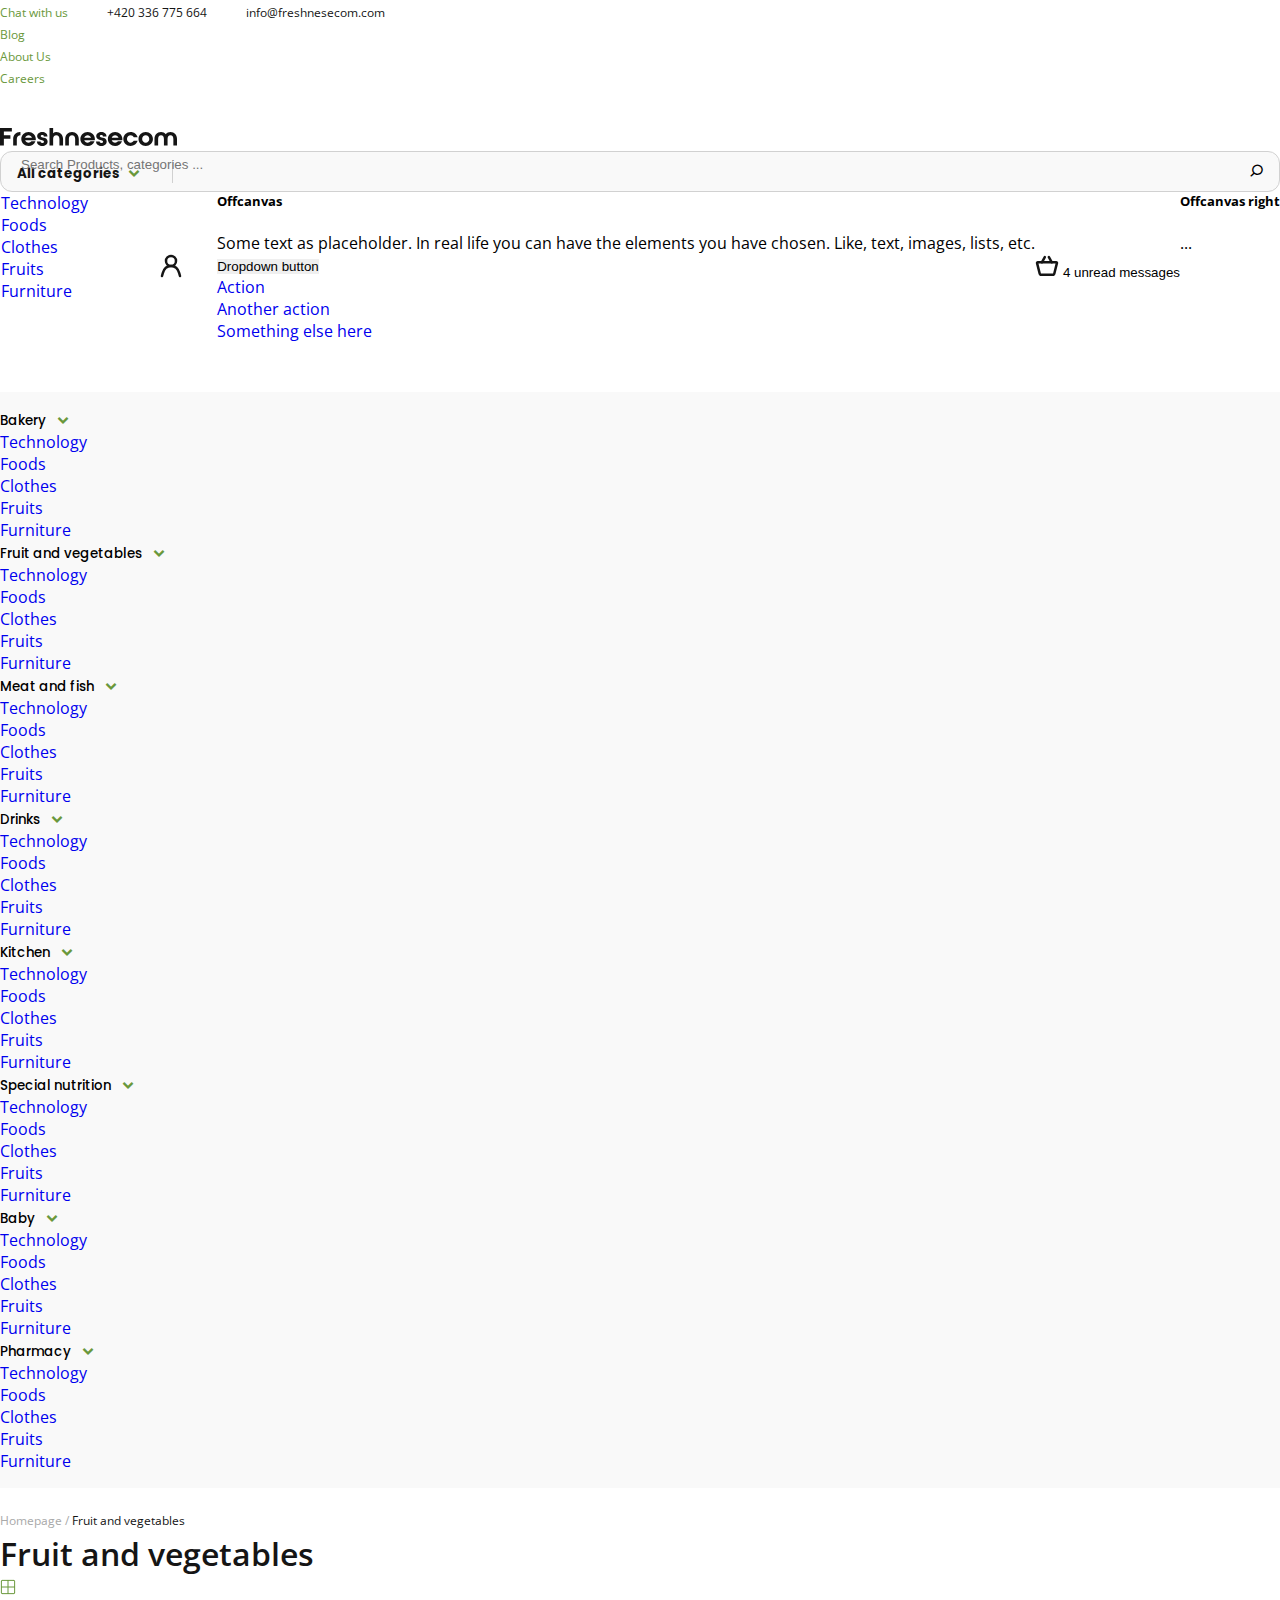
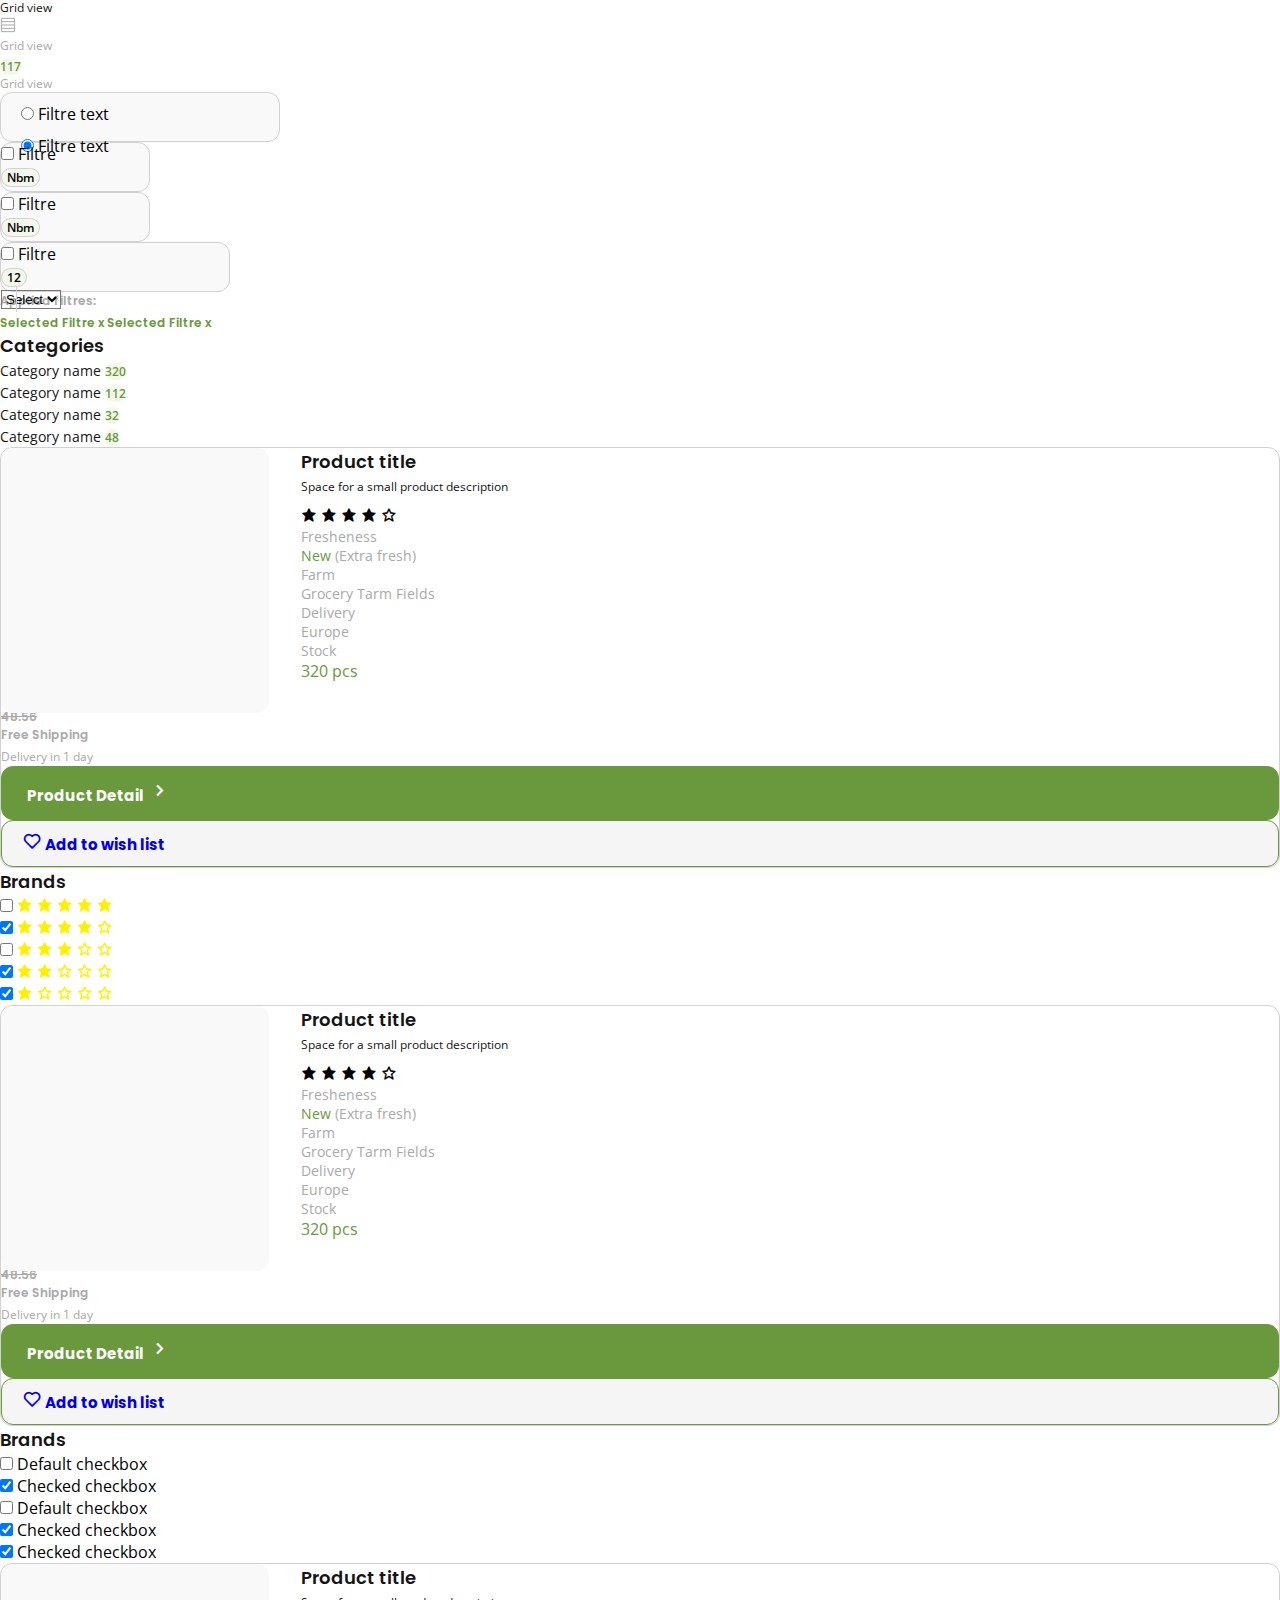
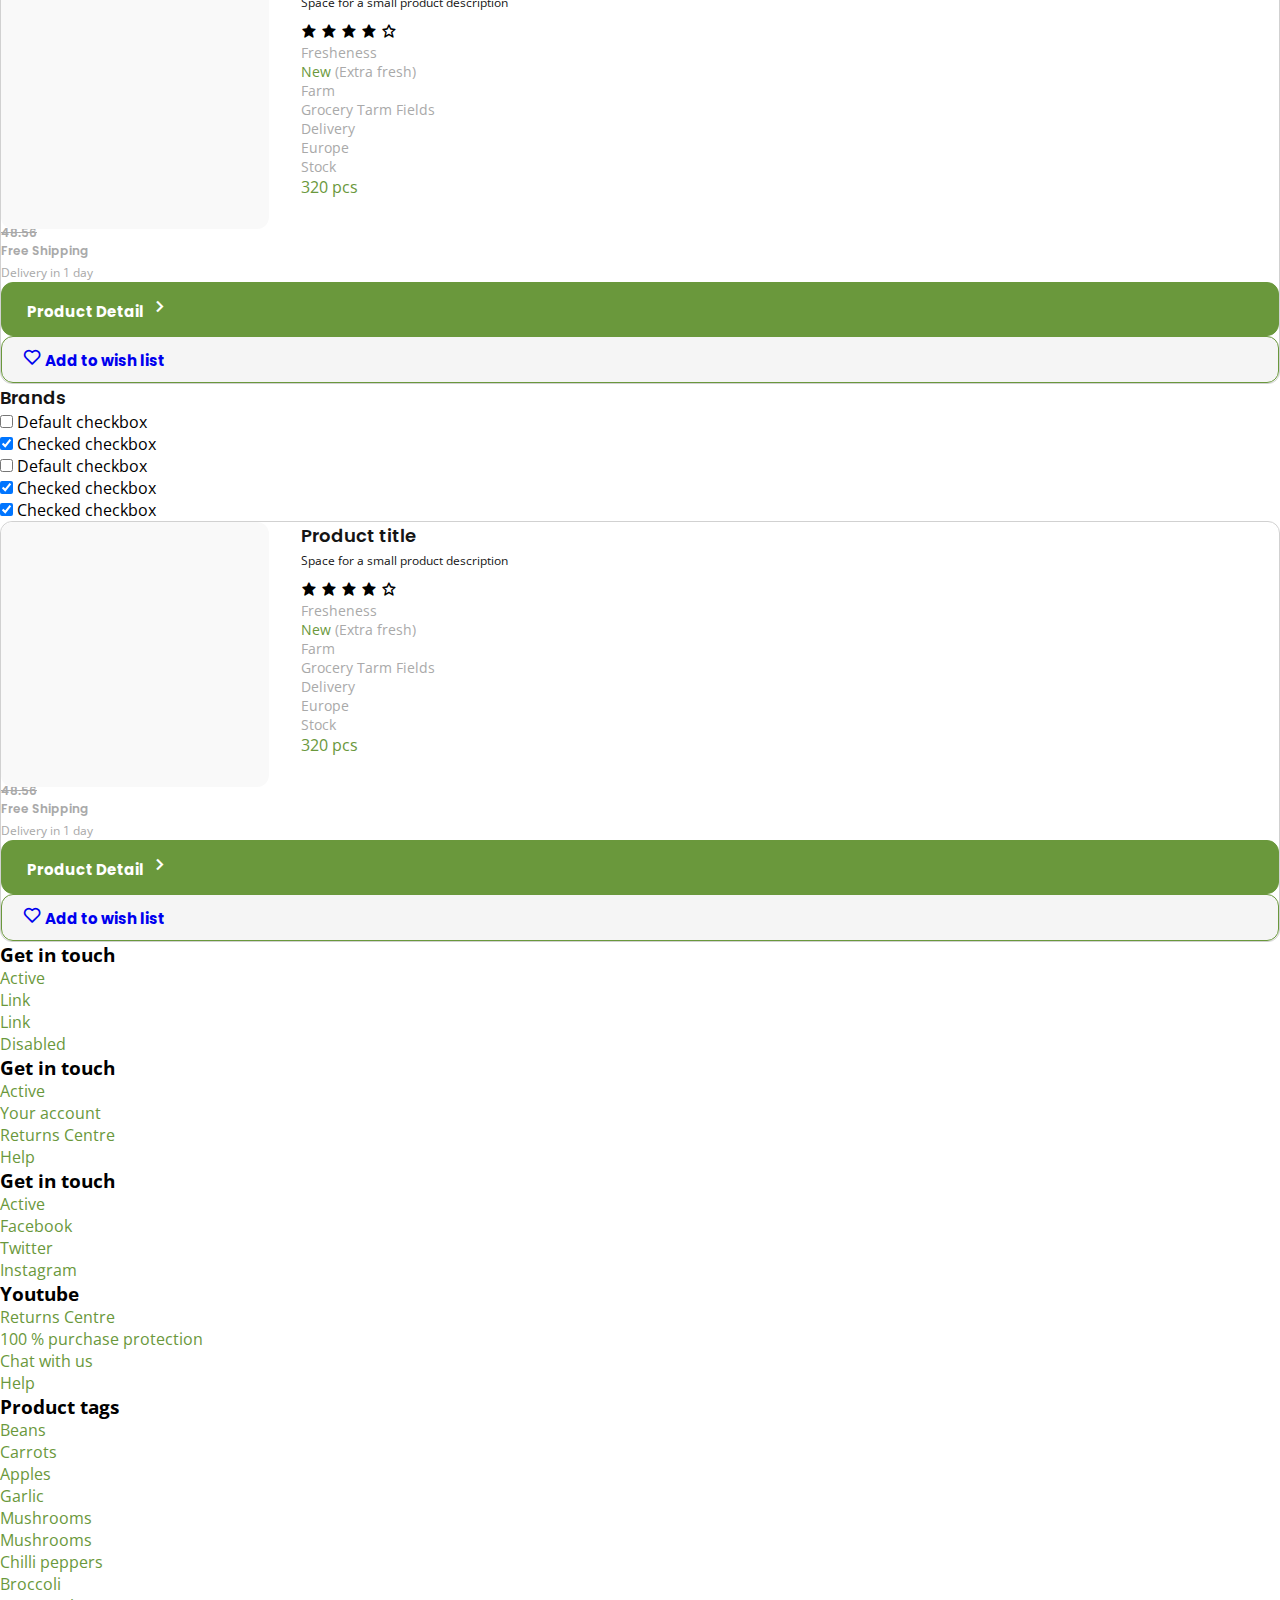
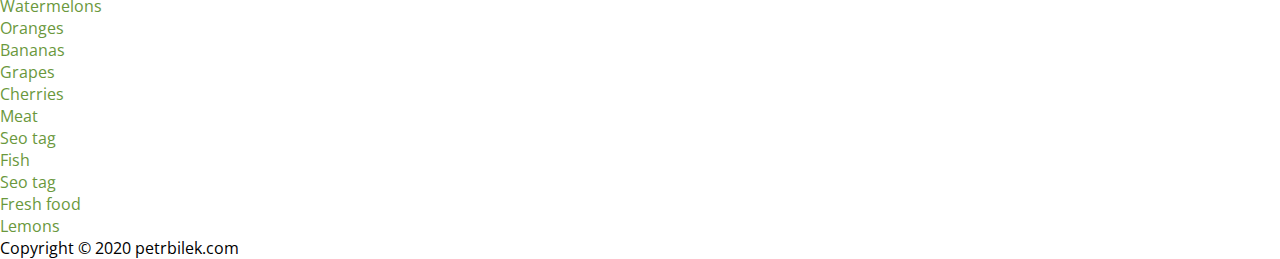
<file: fruit.html>
<!DOCTYPE html>
<html lang="en">

<head>
  <meta charset="UTF-8">
  <meta http-equiv="X-UA-Compatible" content="IE=edge">
  <meta name="viewport" content="width=device-width, initial-scale=1.0">
  <title>Document</title>
  <link rel="stylesheet" href="https://necolas.github.io/normalize.css/8.0.1/normalize.css">
  <link href='https://unpkg.com/boxicons@2.1.1/css/boxicons.min.css' rel='stylesheet'>
  <link href="https://cdn.jsdelivr.net/npm/bootstrap@5.1.3/dist/css/bootstrap.min.css" rel="stylesheet"
    integrity="sha384-1BmE4kWBq78iYhFldvKuhfTAU6auU8tT94WrHftjDbrCEXSU1oBoqyl2QvZ6jIW3" crossorigin="anonymous">
  <script src="https://cdn.jsdelivr.net/npm/bootstrap@5.1.3/dist/js/bootstrap.bundle.min.js"
    integrity="sha384-ka7Sk0Gln4gmtz2MlQnikT1wXgYsOg+OMhuP+IlRH9sENBO0LRn5q+8nbTov4+1p" crossorigin="anonymous">
  </script>
  <link rel="stylesheet" href="css/fruit.css">
</head>

<body>

  <section id="hero" class="hero pt-3">
    <div class="container">
      <header class="site-header header">
        <div class="d-flex justify-content-between header__inner">
          <div>
            <a class="hero__chat__link hero__chat__link--active" href="#">Chat with us</a>
            <a class="hero__chat__link" href="tel:9988444">+420 336 775 664</a>
            <a class="hero__chat__link" href="mailto:dkfjd">info@freshnesecom.com</a>
          </div>
          <nav>
            <ul class="hero__list nav">
              <li class="nav__item"><a class="nav__link" href="#">Blog</a></li>
              <li class="nav__item"><a class="nav__link" href="#">About Us</a></li>
              <li class="nav__item"><a class="nav__link" href="#">Careers</a></li>
            </ul>
          </nav>
        </div>
        <div class="hero__part">
          <div class="d-flex justify-content-between align-items-center hero__second__part">
            <div class="col-sm-2">
              <a href="#"><img class="hero__main__logo" src="images/main-logo.svg" alt="main-logo" width="177"
                  height="18"></a>
            </div>
            <div class="col-lg-6 col-sm-8 hero__part__inp">
              <div class="hero-part__wrapper">
                <button class=" dropdown-toggle hero__part__btn" type="button" id="dropdownMenuButton1"
                  data-bs-toggle="dropdown" aria-expanded="false">
                  All categories<i class='bx bxs-chevron-down'></i>
                </button>
                <ul class="dropdown-menu" aria-labelledby="dropdownMenuButton1">
                  <li><a class="dropdown-item" href="#">Technology</a></li>
                  <li><a class="dropdown-item" href="#">Foods</a></li>
                  <li><a class="dropdown-item" href="#">Clothes</a></li>
                  <li><a class="dropdown-item" href="#">Fruits</a></li>
                  <li><a class="dropdown-item" href="#">Furniture</a></li>

                </ul>
                <input class="hero__part__search" type="text" name="search"
                  placeholder="Search Products, categories ...">
                <i class='bx hero__part__icon bx-search bx-flip-horizontal'></i>
              </div>
            </div>
            <div class="col-sm-2 hero__part__last">
              <div class="dropdown dropdown__none">
                <button class="btn-success menu-btn dropdown-toggle" type="button" id="dropdownMenuButton1"
                  data-bs-toggle="dropdown" aria-expanded="false">
                  <i class='bx bx-menu'></i>
                </button>
                <ul class="dropdown-menu" aria-labelledby="dropdownMenuButton1">
                  <li><a class="dropdown-item" href="#">Technology</a></li>
                  <li><a class="dropdown-item" href="#">Foods</a></li>
                  <li><a class="dropdown-item" href="#">Clothes</a></li>
                  <li><a class="dropdown-item" href="#">Fruits</a></li>
                  <li><a class="dropdown-item" href="#">Furniture</a></li>

                </ul>
              </div>
              <button type="button" class="hero-part__user hero-part__user--first" data-bs-toggle="offcanvas"
                data-bs-target="#offcanvasExample">
                <img src="images/user-icon.svg" alt="user-icon">
              </button>

              <div class="offcanvas offcanvas-start" tabindex="-1" id="offcanvasExample"
                aria-labelledby="offcanvasExampleLabel">
                <div class="offcanvas-header">
                  <h5 class="offcanvas-title" id="offcanvasExampleLabel">Offcanvas</h5>
                  <button type="button" class="btn-close text-reset" data-bs-dismiss="offcanvas"
                    aria-label="Close"></button>
                </div>
                <div class="offcanvas-body">
                  <div>
                    Some text as placeholder. In real life you can have the elements you have chosen. Like, text,
                    images, lists, etc.
                  </div>
                  <div class="dropdown mt-3">
                    <button class="btn btn-secondary dropdown-toggle" type="button" id="dropdownMenuButton"
                      data-bs-toggle="dropdown">
                      Dropdown button
                    </button>
                    <ul class="dropdown-menu" aria-labelledby="dropdownMenuButton">
                      <li><a class="dropdown-item" href="#">Action</a></li>
                      <li><a class="dropdown-item" href="#">Another action</a></li>
                      <li><a class="dropdown-item" href="#">Something else here</a></li>
                    </ul>
                  </div>
                </div>
              </div>


              <button type="button" class="hero-part__basket position-relative" data-bs-toggle="offcanvas"
                data-bs-target="#offcanvasRight" aria-controls="offcanvasRight">
                <img src="images/header-basket.svg" alt="header-basket">
                <span class="position-absolute top-0 start-100 translate-middle badge rounded-pill bg-danger">
                  4
                  <span class="visually-hidden">unread messages</span>
                </span>
              </button>

              <div class="offcanvas offcanvas-end" tabindex="-1" id="offcanvasRight"
                aria-labelledby="offcanvasRightLabel">
                <div class="offcanvas-header">
                  <h5 id="offcanvasRightLabel">Offcanvas right</h5>
                  <button type="button" class="btn-close text-reset" data-bs-dismiss="offcanvas"
                    aria-label="Close"></button>
                </div>
                <div class="offcanvas-body">
                  ...
                </div>
              </div>

            </div>
          </div>
        </div>
    </div>

    </header>
    </div>


  </section>

  <main>
    <nav class="menu">
      <div class="container">
        <ul class="menu__list d-flex align-items-center justify-content-between">

          <li class="menu__item">
            <div class="dropdown">
              <button class="menu__button dropdown-toggle" type="button" id="dropdownMenuButton1"
                data-bs-toggle="dropdown" aria-expanded="false">
                Bakery <i class='bx menu__down__btn bxs-chevron-down'></i>
              </button>
              <ul class="dropdown-menu" aria-labelledby="dropdownMenuButton1">
                <li><a class="dropdown-item" href="#">Technology</a></li>
                <li><a class="dropdown-item" href="#">Foods</a></li>
                <li><a class="dropdown-item" href="#">Clothes</a></li>
                <li><a class="dropdown-item" href="#">Fruits</a></li>
                <li><a class="dropdown-item" href="#">Furniture</a></li>
              </ul>
            </div>
          </li>

          <li class="menu__item">
            <div class="dropdown">
              <button class="menu__button dropdown-toggle" type="button" id="dropdownMenuButton1"
                data-bs-toggle="dropdown" aria-expanded="false">
                Fruit and vegetables <i class='bx menu__down__btn bxs-chevron-down'></i>
              </button>
              <ul class="dropdown-menu" aria-labelledby="dropdownMenuButton1">
                <li><a class="dropdown-item" href="#">Technology</a></li>
                <li><a class="dropdown-item" href="#">Foods</a></li>
                <li><a class="dropdown-item" href="#">Clothes</a></li>
                <li><a class="dropdown-item" href="#">Fruits</a></li>
                <li><a class="dropdown-item" href="#">Furniture</a></li>
              </ul>
            </div>
          </li>

          <li class="menu__item">
            <div class="dropdown">
              <button class="menu__button dropdown-toggle" type="button" id="dropdownMenuButton1"
                data-bs-toggle="dropdown" aria-expanded="false">
                Meat and fish <i class='bx menu__down__btn bxs-chevron-down'></i>
              </button>
              <ul class="dropdown-menu" aria-labelledby="dropdownMenuButton1">
                <li><a class="dropdown-item" href="#">Technology</a></li>
                <li><a class="dropdown-item" href="#">Foods</a></li>
                <li><a class="dropdown-item" href="#">Clothes</a></li>
                <li><a class="dropdown-item" href="#">Fruits</a></li>
                <li><a class="dropdown-item" href="#">Furniture</a></li>
              </ul>
            </div>
          </li>

          <li class="menu__item">
            <div class="dropdown">
              <button class="menu__button dropdown-toggle" type="button" id="dropdownMenuButton1"
                data-bs-toggle="dropdown" aria-expanded="false">
                Drinks <i class='bx menu__down__btn bxs-chevron-down'></i>
              </button>
              <ul class="dropdown-menu" aria-labelledby="dropdownMenuButton1">
                <li><a class="dropdown-item" href="#">Technology</a></li>
                <li><a class="dropdown-item" href="#">Foods</a></li>
                <li><a class="dropdown-item" href="#">Clothes</a></li>
                <li><a class="dropdown-item" href="#">Fruits</a></li>
                <li><a class="dropdown-item" href="#">Furniture</a></li>
              </ul>
            </div>
          </li>

          <li class="menu__item">
            <div class="dropdown">
              <button class="menu__button dropdown-toggle" type="button" id="dropdownMenuButton1"
                data-bs-toggle="dropdown" aria-expanded="false">
                Kitchen <i class='bx menu__down__btn bxs-chevron-down'></i>
              </button>
              <ul class="dropdown-menu" aria-labelledby="dropdownMenuButton1">
                <li><a class="dropdown-item" href="#">Technology</a></li>
                <li><a class="dropdown-item" href="#">Foods</a></li>
                <li><a class="dropdown-item" href="#">Clothes</a></li>
                <li><a class="dropdown-item" href="#">Fruits</a></li>
                <li><a class="dropdown-item" href="#">Furniture</a></li>
              </ul>
            </div>
          </li>

          <li class="menu__item">
            <div class="dropdown">
              <button class="menu__button dropdown-toggle" type="button" id="dropdownMenuButton1"
                data-bs-toggle="dropdown" aria-expanded="false">
                Special nutrition <i class='bx menu__down__btn bxs-chevron-down'></i>
              </button>
              <ul class="dropdown-menu" aria-labelledby="dropdownMenuButton1">
                <li><a class="dropdown-item" href="#">Technology</a></li>
                <li><a class="dropdown-item" href="#">Foods</a></li>
                <li><a class="dropdown-item" href="#">Clothes</a></li>
                <li><a class="dropdown-item" href="#">Fruits</a></li>
                <li><a class="dropdown-item" href="#">Furniture</a></li>
              </ul>
            </div>
          </li>

          <li class="menu__item">
            <div class="dropdown">
              <button class="menu__button dropdown-toggle" type="button" id="dropdownMenuButton1"
                data-bs-toggle="dropdown" aria-expanded="false">
                Baby <i class='bx menu__down__btn bxs-chevron-down'></i>
              </button>
              <ul class="dropdown-menu" aria-labelledby="dropdownMenuButton1">
                <li><a class="dropdown-item" href="#">Technology</a></li>
                <li><a class="dropdown-item" href="#">Foods</a></li>
                <li><a class="dropdown-item" href="#">Clothes</a></li>
                <li><a class="dropdown-item" href="#">Fruits</a></li>
                <li><a class="dropdown-item" href="#">Furniture</a></li>
              </ul>
            </div>
          </li>

          <li class="menu__item">
            <div class="dropdown">
              <button class="menu__button dropdown-toggle" type="button" id="dropdownMenuButton1"
                data-bs-toggle="dropdown" aria-expanded="false">
                Pharmacy <i class='bx menu__down__btn bxs-chevron-down'></i>
              </button>
              <ul class="dropdown-menu" aria-labelledby="dropdownMenuButton1">
                <li><a class="dropdown-item" href="#">Technology</a></li>
                <li><a class="dropdown-item" href="#">Foods</a></li>
                <li><a class="dropdown-item" href="#">Clothes</a></li>
                <li><a class="dropdown-item" href="#">Fruits</a></li>
                <li><a class="dropdown-item" href="#">Furniture</a></li>
              </ul>
            </div>
          </li>
        </ul>
      </div>
    </nav>


    <main>
      <section class="vegatables">
        <div class="container">
          <div class="fruit">
            <div class="d-flex">
              <span class="fruit__span me-2">
                Homepage /
              </span>
              <span class="fruit__veg-span">
                Fruit and vegetables
              </span>
            </div>
            <div class="fruit__main d-flex align-items-center justify-content-between mt-4">
              <div>
                <h2 class="fruit__title">
                  Fruit and vegetables
                </h2>
              </div>
              <div class="fruit__info d-flex align-items-center">
                <div class="d-flex align-items-center me-4">
                  <img src="images/grid.png" alt="">
                  <p class="fruit__grid pt-3 ps-1">Grid view</p>
                </div>
                <div class="d-flex align-items-center me-4">
                  <img src="images/Layer.png" alt="">
                  <p class="fruit__grid pt-3 ps-1 color">Grid view</p>
                </div>
                <div class="d-flex align-items-center">
                  <span class="fruit__num ps-2 pe-2">117</span>
                  <p class="fruit__grid pt-3 ps-1 color">Grid view</p>
                </div>
              </div>
            </div>
            <div class="check__radio d-flex">
              <div class="d-flex backround me-2">
                <div class="padding">
                  <div class="form-check me-4">
                    <input class="form-check-input bg-dark" type="radio" name="flexRadioDefault" id="flexRadioDefault1">
                    <label class="form-check-label" for="flexRadioDefault1">
                      Filtre text
                    </label>
                  </div>
                </div>
                <div class="padding">
                  <div class="form-check">
                    <input class="form-check-input bg-dark" type="radio" name="flexRadioDefault" id="flexRadioDefault2"
                      checked>
                    <label class="form-check-label" for="flexRadioDefault2">
                      Filtre text
                    </label>
                  </div>
                </div>
              </div>

              <div class="d-flex align-items-center chek-box me-2">
                <div class="ps-3">
                  <div class="form-check">
                    <input class="form-check-input" type="checkbox" value="" id="flexCheckDefault">
                    <label class="form-check-label" for="flexCheckDefault">
                      Filtre
                    </label>
                  </div>
                </div>
                <div class="ps-2">
                  <span class="chek__span">Nbm</span>
                </div>
              </div>
              <div class="d-flex align-items-center chek-box me-2">
                <div class="ps-3">
                  <div class="form-check">
                    <input class="form-check-input" type="checkbox" value="" id="flexCheckDefault">
                    <label class="form-check-label" for="flexCheckDefault">
                      Filtre
                    </label>
                  </div>
                </div>
                <div class="ps-2">
                  <span class="chek__span">Nbm</span>
                </div>
              </div>

              <div class="d-flex align-items-center chek-box2">
                <div class="ps-3">
                  <div class="form-check">
                    <input class="form-check-input" type="checkbox" value="" id="flexCheckDefault">
                    <label class="form-check-label" for="flexCheckDefault">
                      Filtre
                    </label>
                  </div>
                </div>
                <div class="ps-2">
                  <span class="chek__span">12</span>
                </div>
                <div class="select__chek ps-4">
                  <select class="form-select form-select-sm border-0" aria-label=".form-select-sm example">
                    <option selected>Select</option>
                    <option value="1">One</option>
                    <option value="2">Two</option>
                    <option value="3">Three</option>
                  </select>
                </div>
              </div>
            </div>
            <div>
            </div>
            <div class="d-flex pt-2">
              <p class="fruit__fil me-3">
                Applied filtres:
              </p>
              <span class="fruit__selec me-3">
                Selected Filtre x
              </span>
              <span class="fruit__selec">
                Selected Filtre x
              </span>
            </div>
          </div>
        </div>
      </section>

      <section class="cotegroies pt-5">
        <div class="container">
          <div class="category d-flex col-lg-12">
              <div class="col-md-12 col-lg-3">
                  <div class="category__main pe-3">
                    <h2 class="category__title">
                      Categories
                    </h2>
                      <ul class="category__list pt-2">
                        <li class="category__item d-flex align-items-center justify-content-between pb-3">
                          <a class="category__link" href="#">
                            Category name
                          </a>
                          <span class="fruit__num ps-2 pe-2">320</span>
                        </li>
                        <li class="category__item d-flex align-items-center justify-content-between pb-3">
                          <a class="category__link" href="#">
                            Category name
                          </a>
                          <span class="fruit__num ps-2 pe-2">112</span>
                        </li>
                        <li class="category__item d-flex align-items-center justify-content-between pb-3">
                          <a class="category__link" href="#">
                            Category name
                          </a>
                          <span class="fruit__num ps-2 pe-2">32</span>
                        </li>
                        <li class="category__item d-flex align-items-center justify-content-between">
                          <a class="category__link" href="#">
                            Category name
                          </a>
                          <span class="fruit__num ps-2 pe-2">48</span>
                        </li>
                      </ul>
                  </div>
              </div>
              <div class="col-md-12 col-lg-9">
                <div class="category__box mb-3">
                  <div class="d-flex pt-4">
                    <div class="category__product me-5">
                      <h4 class="category__name">
                        Product title
                      </h4>
                      <p class="category__text">
                        Space for a small product description 
                      </p>
                      <div class="star__icons">
                        <i class='bx bxs-star'></i>
                        <i class='bx bxs-star'></i>
                        <i class='bx bxs-star'></i>
                        <i class='bx bxs-star'></i>
                        <i class='bx bx-star' ></i>
                      </div>
                      <div class="d-flex pt-3">
                        <p class="category__fresh pe-4">Fresheness</p>
                        <p class="category__fresh"><span class="category__green">New</span> (Extra fresh)</p>
                      </div>
                      <div class="d-flex">
                        <p class="category__fresh paddingriht">Farm</p>
                        <p class="category__fresh">Grocery Tarm Fields</p>
                      </div>
                      <div class="d-flex">
                        <p class="category__fresh paddingriht euro">Delivery</p>
                        <p class="category__fresh">Europe</p>
                      </div>
                      <div class="d-flex">
                        <p class="category__fresh paddingriht">Stock</p>
                        <p class="category__green">320 pcs</p>
                      </div>
                  </div>
                  <div class="category__shooping pt-2">
                      <div class="category__div free">
                        <p class="free__num fw-bold mb-0">
                          36.99 USD
                        </p>
                        <span class="free__sale">48.56</span>
                        <p class="free__text mb-0">
                          Free Shipping
                        </p>
                        <span class="free__decs">
                          Delivery in 1 day
                        </span>
                        <div class="free__button mt-3">
                          <a class="free__btn btn fsize d-flex align-items-center mb-3" href="#">
                            Product Detail 
                            <i class='bx bx-chevron-right icon'></i>
                          </a>
                          <a class="free__btnbtn btn fsize d-flex align-items-center" href="#">
                            <i class='bx bx-heart'></i>
                            Add to wish list
                          </a>
                        </div>
                      </div>
                  </div>
                  </div>   
                </div>
              </div>
          </div>


          <div class="category d-flex col-lg-12">
            <div class="col-md-12 col-lg-3">
                <div class="category__main">
                  <h2 class="category__title">
                    Brands
                  </h2> 
                  <div class="form-check mb-2">
                    <input class="form-check-input" type="checkbox" value="" id="flexCheckDefault">
                    <label class="form-check-label" for="flexCheckDefault">
                      <i class='bx bxs-star' style='color:#fff000'  ></i>
                      <i class='bx bxs-star' style='color:#fff000'  ></i>
                      <i class='bx bxs-star' style='color:#fff000'  ></i>
                      <i class='bx bxs-star' style='color:#fff000'  ></i>
                      <i class='bx bxs-star' style='color:#fff000'  ></i>
                    </label>
                  </div>
                  <div class="form-check mb-2">
                    <input class="form-check-input" type="checkbox" value="" id="flexCheckChecked" checked>
                    <label class="form-check-label" for="flexCheckChecked">
                      <i class='bx bxs-star' style='color:#fff000'  ></i>
                      <i class='bx bxs-star' style='color:#fff000'  ></i>
                      <i class='bx bxs-star' style='color:#fff000'  ></i>
                      <i class='bx bxs-star' style='color:#fff000'  ></i>
                      <i class='bx bx-star' style='color:#fff000' ></i>
                    </label>
                  </div>
                  <div class="form-check mb-2">
                    <input class="form-check-input" type="checkbox" value="" id="flexCheckDefault">
                    <label class="form-check-label" for="flexCheckDefault">
                      <i class='bx bxs-star' style='color:#fff000'  ></i>
                      <i class='bx bxs-star' style='color:#fff000'  ></i>
                      <i class='bx bxs-star' style='color:#fff000'  ></i>
                      <i class='bx bx-star' style='color:#fff000' ></i>
                      <i class='bx bx-star' style='color:#fff000' ></i>
                    </label>
                  </div>
                  <div class="form-check mb-2">
                    <input class="form-check-input" type="checkbox" value="" id="flexCheckChecked" checked>
                    <label class="form-check-label" for="flexCheckChecked">
                      <i class='bx bxs-star' style='color:#fff000'  ></i>
                      <i class='bx bxs-star' style='color:#fff000'  ></i>
                      <i class='bx bx-star' style='color:#fff000' ></i>
                      <i class='bx bx-star' style='color:#fff000' ></i>
                      <i class='bx bx-star' style='color:#fff000' ></i>
                    </label>
                  </div>
                  <div class="form-check">
                    <input class="form-check-input" type="checkbox" value="" id="flexCheckChecked" checked>
                    <label class="form-check-label" for="flexCheckChecked">
                      <i class='bx bxs-star' style='color:#fff000'  ></i>
                      <i class='bx bx-star' style='color:#fff000' ></i>
                      <i class='bx bx-star' style='color:#fff000' ></i>
                      <i class='bx bx-star' style='color:#fff000' ></i>
                      <i class='bx bx-star' style='color:#fff000' ></i>

                    </label>
                  </div> 
                </div>
            </div>
            <div class="col-md-12 col-lg-9">
              <div class="category__box mb-3">
                <div class="d-flex pt-4">
                  <div class="category__product me-5">
                    <h4 class="category__name">
                      Product title
                    </h4>
                    <p class="category__text">
                      Space for a small product description 
                    </p>
                    <div class="star__icons">
                      <i class='bx bxs-star'></i>
                      <i class='bx bxs-star'></i>
                      <i class='bx bxs-star'></i>
                      <i class='bx bxs-star'></i>
                      <i class='bx bx-star' ></i>
                    </div>
                    <div class="d-flex pt-3">
                      <p class="category__fresh pe-4">Fresheness</p>
                      <p class="category__fresh"><span class="category__green">New</span> (Extra fresh)</p>
                    </div>
                    <div class="d-flex">
                      <p class="category__fresh paddingriht">Farm</p>
                      <p class="category__fresh">Grocery Tarm Fields</p>
                    </div>
                    <div class="d-flex">
                      <p class="category__fresh paddingriht euro">Delivery</p>
                      <p class="category__fresh">Europe</p>
                    </div>
                    <div class="d-flex">
                      <p class="category__fresh paddingriht">Stock</p>
                      <p class="category__green">320 pcs</p>
                    </div>
                </div>
                <div class="category__shooping pt-2">
                    <div class="category__div free">
                      <p class="free__num fw-bold mb-0">
                        36.99 USD
                      </p>
                      <span class="free__sale">48.56</span>
                      <p class="free__text mb-0">
                        Free Shipping
                      </p>
                      <span class="free__decs">
                        Delivery in 1 day
                      </span>
                      <div class="free__button mt-3">
                        <a class="free__btn btn fsize d-flex align-items-center mb-3" href="#">
                          Product Detail 
                          <i class='bx bx-chevron-right icon'></i>
                        </a>
                        <a class="free__btnbtn btn fsize d-flex align-items-center" href="#">
                          <i class='bx bx-heart'></i>
                          Add to wish list
                        </a>
                      </div>
                    </div>
                </div>
                </div>   
              </div>
            </div>
        </div>

        
        <div class="category d-flex col-lg-12">
          <div class="col-md-12 col-lg-3">
              <div class="category__main">
                <h2 class="category__title">
                  Brands
                </h2> 
                <div class="form-check mb-2">
                  <input class="form-check-input" type="checkbox" value="" id="flexCheckDefault">
                  <label class="form-check-label" for="flexCheckDefault">
                    Default checkbox
                  </label>
                </div>
                <div class="form-check mb-2">
                  <input class="form-check-input" type="checkbox" value="" id="flexCheckChecked" checked>
                  <label class="form-check-label" for="flexCheckChecked">
                    Checked checkbox
                  </label>
                </div>
                <div class="form-check mb-2">
                  <input class="form-check-input" type="checkbox" value="" id="flexCheckDefault">
                  <label class="form-check-label" for="flexCheckDefault">
                    Default checkbox
                  </label>
                </div>
                <div class="form-check mb-2">
                  <input class="form-check-input" type="checkbox" value="" id="flexCheckChecked" checked>
                  <label class="form-check-label" for="flexCheckChecked">
                    Checked checkbox
                  </label>
                </div>
                <div class="form-check">
                  <input class="form-check-input" type="checkbox" value="" id="flexCheckChecked" checked>
                  <label class="form-check-label" for="flexCheckChecked">
                    Checked checkbox
                  </label>
                </div> 
              </div>
          </div>
          <div class="col-md-12 col-lg-9">
            <div class="category__box mb-3">
              <div class="d-flex pt-4">
                <div class="category__product me-5">
                  <h4 class="category__name">
                    Product title
                  </h4>
                  <p class="category__text">
                    Space for a small product description 
                  </p>
                  <div class="star__icons">
                    <i class='bx bxs-star'></i>
                    <i class='bx bxs-star'></i>
                    <i class='bx bxs-star'></i>
                    <i class='bx bxs-star'></i>
                    <i class='bx bx-star' ></i>
                  </div>
                  <div class="d-flex pt-3">
                    <p class="category__fresh pe-4">Fresheness</p>
                    <p class="category__fresh"><span class="category__green">New</span> (Extra fresh)</p>
                  </div>
                  <div class="d-flex">
                    <p class="category__fresh paddingriht">Farm</p>
                    <p class="category__fresh">Grocery Tarm Fields</p>
                  </div>
                  <div class="d-flex">
                    <p class="category__fresh paddingriht euro">Delivery</p>
                    <p class="category__fresh">Europe</p>
                  </div>
                  <div class="d-flex">
                    <p class="category__fresh paddingriht">Stock</p>
                    <p class="category__green">320 pcs</p>
                  </div>
              </div>
              <div class="category__shooping pt-2">
                  <div class="category__div free">
                    <p class="free__num fw-bold mb-0">
                      36.99 USD
                    </p>
                    <span class="free__sale">48.56</span>
                    <p class="free__text mb-0">
                      Free Shipping
                    </p>
                    <span class="free__decs">
                      Delivery in 1 day
                    </span>
                    <div class="free__button mt-3">
                      <a class="free__btn btn fsize d-flex align-items-center mb-3" href="#">
                        Product Detail 
                        <i class='bx bx-chevron-right icon'></i>
                      </a>
                      <a class="free__btnbtn btn fsize d-flex align-items-center" href="#">
                        <i class='bx bx-heart'></i>
                        Add to wish list
                      </a>
                    </div>
                  </div>
              </div>
              </div>   
            </div>
          </div>
      </div>

      
      <div class="category d-flex col-lg-12">
        <div class="col-md-12 col-lg-3">
            <div class="category__main">
              <h2 class="category__title">
                Brands
              </h2> 
              <div class="form-check mb-2">
                <input class="form-check-input" type="checkbox" value="" id="flexCheckDefault">
                <label class="form-check-label" for="flexCheckDefault">
                  Default checkbox
                </label>
              </div>
              <div class="form-check mb-2">
                <input class="form-check-input" type="checkbox" value="" id="flexCheckChecked" checked>
                <label class="form-check-label" for="flexCheckChecked">
                  Checked checkbox
                </label>
              </div>
              <div class="form-check mb-2">
                <input class="form-check-input" type="checkbox" value="" id="flexCheckDefault">
                <label class="form-check-label" for="flexCheckDefault">
                  Default checkbox
                </label>
              </div>
              <div class="form-check mb-2">
                <input class="form-check-input" type="checkbox" value="" id="flexCheckChecked" checked>
                <label class="form-check-label" for="flexCheckChecked">
                  Checked checkbox
                </label>
              </div>
              <div class="form-check">
                <input class="form-check-input" type="checkbox" value="" id="flexCheckChecked" checked>
                <label class="form-check-label" for="flexCheckChecked">
                  Checked checkbox
                </label>
              </div> 
            </div>
        </div>
        <div class="col-md-12 col-lg-9">
          <div class="category__box">
            <div class="d-flex pt-4">
              <div class="category__product me-5">
                <h4 class="category__name">
                  Product title
                </h4>
                <p class="category__text">
                  Space for a small product description 
                </p>
                <div class="star__icons">
                  <i class='bx bxs-star'></i>
                  <i class='bx bxs-star'></i>
                  <i class='bx bxs-star'></i>
                  <i class='bx bxs-star'></i>
                  <i class='bx bx-star' ></i>
                </div>
                <div class="d-flex pt-3">
                  <p class="category__fresh pe-4">Fresheness</p>
                  <p class="category__fresh"><span class="category__green">New</span> (Extra fresh)</p>
                </div>
                <div class="d-flex">
                  <p class="category__fresh paddingriht">Farm</p>
                  <p class="category__fresh">Grocery Tarm Fields</p>
                </div>
                <div class="d-flex">
                  <p class="category__fresh paddingriht euro">Delivery</p>
                  <p class="category__fresh">Europe</p>
                </div>
                <div class="d-flex">
                  <p class="category__fresh paddingriht">Stock</p>
                  <p class="category__green">320 pcs</p>
                </div>
            </div>
            <div class="category__shooping pt-2">
                <div class="category__div free">
                  <p class="free__num fw-bold mb-0">
                    36.99 USD
                  </p>
                  <span class="free__sale">48.56</span>
                  <p class="free__text mb-0">
                    Free Shipping
                  </p>
                  <span class="free__decs">
                    Delivery in 1 day
                  </span>
                  <div class="free__button mt-3">
                    <a class="free__btn btn fsize d-flex align-items-center mb-3" href="#">
                      Product Detail 
                      <i class='bx bx-chevron-right icon'></i>
                    </a>
                    <a class="free__btnbtn btn fsize d-flex align-items-center" href="#">
                      <i class='bx bx-heart'></i>
                      Add to wish list
                    </a>
                  </div>
                </div>
            </div>
            </div>   
          </div>
        </div>
    </div>

        </div>
      </section>
  
      <section id="nav-list">
        <div class="container">
            <div class="nav-list d-flex flex-wrap pt-5">
                <div class="nav-list__wrapper col-6 col-md-3 col-lg-3">
                    <h3 class="nav-list__title">
                        Get in touch
                    </h3>
                    <ul class="nav flex-column">
                        <li class="nav-item">
                            <a class="nav-link active" aria-current="page" href="#">Active</a>
                        </li>
                        <li class="nav-item">
                            <a class="nav-link" href="#">Link</a>
                        </li>
                        <li class="nav-item">
                            <a class="nav-link" href="#">Link</a>
                        </li>
                        <li class="nav-item">
                            <a class="nav-link">Disabled</a>
                        </li>
                    </ul>
                </div>
                <div class="nav-list__wrapper col-6 col-md-3 col-lg-3">
                    <h3 class="nav-list__title">
                        Get in touch
                    </h3>
                    <ul class="nav flex-column">
                        <li class="nav-item">
                            <a class="nav-link active" aria-current="page" href="#">Active</a>
                        </li>
                        <li class="nav-item">
                            <a class="nav-link" href="#">Your account</a>
                        </li>
                        <li class="nav-item">
                            <a class="nav-link" href="#">Returns Centre</a>
                        </li>
                        <li class="nav-item">
                            <a class="nav-link">Help</a>
                        </li>
                    </ul>
                </div>
                <div class="nav-list__wrapper col-6 col-md-3 col-lg-3">
                    <h3 class="nav-list__title">
                        Get in touch
                    </h3>
                    <ul class="nav flex-column">
                        <li class="nav-item">
                            <a class="nav-link active" aria-current="page" href="#">Active</a>
                        </li>
                        <li class="nav-item">
                            <a class="nav-link" href="#">Facebook</a>
                        </li>
                        <li class="nav-item">
                            <a class="nav-link" href="#">Twitter</a>
                        </li>
                        <li class="nav-item">
                            <a class="nav-link">Instagram</a>
                        </li>
                    </ul>
                </div>
                <div class="nav-list__wrapper col-6 col-md-3 col-lg-3">
                    <h3 class="nav-list__title">
                        Youtube
                    </h3>
                    <ul class="nav flex-column">
                        <li class="nav-item">
                            <a class="nav-link active" aria-current="page" href="#">Returns Centre</a>
                        </li>
                        <li class="nav-item">
                            <a class="nav-link" href="#">100 % purchase protection</a>
                        </li>
                        <li class="nav-item">
                            <a class="nav-link" href="#">Chat with us</a>
                        </li>
                        <li class="nav-item">
                            <a class="nav-link">Help</a>
                        </li>
                    </ul>
                </div>
            </div>
        </div>
        </section>
        
        
            <div class="container">
                <div class="tags mt-4">
                    <h3 class="tags__title my-4">Product tags</h3>
                    <ul class="nav">
                      <li class="nav-item me-3 mb-2">
                        <a class="nav-link text-dark footer__link" href="#">Beans</a>
                      </li>
                      <li class="nav-item me-3 mb-2">
                        <a class="nav-link text-dark footer__link" href="#">Carrots</a>
                      </li>
                      <li class="nav-item me-3 mb-2">
                        <a class="nav-link text-dark footer__link" href="#">Apples</a>
                      </li>
                      <li class="nav-item me-3 mb-2">
                        <a class="nav-link text-dark footer__link" href="#">Garlic</a>
                      </li>
                      <li class="nav-item me-3 mb-2">
                        <a class="nav-link text-dark footer__link" href="#">Mushrooms</a>
                      </li>
                      <li class="nav-item me-3 mb-2">
                        <a class="nav-link text-dark footer__link" href="#">Mushrooms</a>
                      </li>
                      <li class="nav-item me-3 mb-2">
                        <a class="nav-link text-dark footer__link" href="#">Chilli peppers</a>
                      </li>
                      <li class="nav-item me-3 mb-2">
                        <a class="nav-link text-dark footer__link" href="#">Broccoli</a>
                      </li>
                      <li class="nav-item me-3 mb-2">
                        <a class="nav-link text-dark footer__link" href="#">Watermelons</a>
                      </li>
                      <li class="nav-item me-3 mb-2">
                        <a class="nav-link text-dark footer__link" href="#">Oranges</a>
                      </li>
                      <li class="nav-item me-3 mb-2">
                        <a class="nav-link text-dark footer__link" href="#">Bananas</a>
                      </li>
                      <li class="nav-item me-3 mb-2">
                        <a class="nav-link text-dark footer__link" href="#">Grapes</a>
                      </li>
                      <li class="nav-item me-3 mb-2">
                        <a class="nav-link text-dark footer__link" href="#">Cherries</a>
                      </li>
                      <li class="nav-item me-3 mb-2">
                        <a class="nav-link text-dark footer__link" href="#">Meat</a>
                      </li>
                      <li class="nav-item me-3 mb-2">
                        <a class="nav-link text-dark footer__link" href="#">Seo tag</a>
                      </li>
                      <li class="nav-item me-3 mb-2">
                        <a class="nav-link text-dark footer__link" href="#">Fish</a>
                      </li>
                      <li class="nav-item me-3 mb-2">
                        <a class="nav-link text-dark footer__link" href="#">Seo tag</a>
                      </li>
                      <li class="nav-item me-3 mb-2">
                        <a class="nav-link text-dark footer__link" href="#">Fresh food</a>
                      </li>
                      <li class="nav-item me-3 mb-2">
                        <a class="nav-link text-dark footer__link" href="#">Lemons</a>
                      </li>
                    </ul>
                  </div>
                  <p class="copyright">Copyright © 2020 petrbilek.com</p>
            </div>
        
  
  
  
  
  
    </main>
</file>
<file: css/fruit.css>
@import url('https://fonts.googleapis.com/css2?family=Open+Sans:wght@400;500&display=swap');
@import url('https://fonts.googleapis.com/css2?family=Poppins:wght@500;600;700&display=swap');

*,
*::after,
*::before {
  margin: 0;
  padding: 0;
  box-sizing: border-box;
}

:root {
  --poppins: 'Poppins', sans-serif;
  --primary-color: #6a983c;
  --bold: 700;
  --normal: 600;
  --semi-bold: 500;
  --thin: 400;
  --text-color: #151515;
}

body {
  background-color: #fff;
  min-height: 100vh;
  font-family: 'Open Sans', sans-serif;
}

ul {
  list-style: none;
  padding: 0 0;
  margin: 0 0;
}
.nav-link {
  padding-left: 0;
}
a {
  text-decoration: none;
}

button {
  border: none;
}

/* HERO START  */

.container {
  width: 100%;
}

.hero__chat__link {
  font-size: 12px;
  color: var(--text-color);
}

.hero__chat__link:hover {
  color: var(--primary-color);
}

.hero__chat__link:not(:last-child) {
  margin-right: 35px;
}

.hero__chat__link--active {
  color: var(--primary-color);
}

.nav__item:not(:last-child) {
  margin-right: 35px;
}

.nav__link {
  font-size: 12px;
  color: var(--primary-color);
}

.nav__link:hover {
  color: var(--text-color);
}

.hero__inner {
  padding: 16px 0;
  border-bottom: 1px solid #1515151a;
}

.hero__part {
  padding-top: 40px;
}

.hero__part__inp {
  background-color: #f9f9f9;
  height: 41px;
  border: 1px solid #d1d1d1;
  border-radius: 12px;
  position: relative;
}

.hero__part__btn {
  background-color: transparent;
  color: #151515;
  font-family: var(--poppins);
  font-weight: var(--bold);
  border: none;
  border-radius: 12px 0 0 12px;
  height: 40px;
  padding-right: 30px;
  padding-left: 16px;
  position: relative;
  transition: all 0.4s ease;
}

.hero {
  margin-bottom: 50px;
}

.menu__btn {
  font-size: 30px;
  background-color: transparent;
  display: none;
}

.hero__part__btn:hover {
  background-color: var(--primary-color);
  color: #fff;
}

.hero__part__btn:hover .bxs-chevron-down {
  color: #fff;
}

.hero__part__btn::before {
  content: "";
  width: 1px;
  height: 55%;
  background-color: #d1d1d1;
  display: inline-block;
  position: absolute;
  right: -5px;
}

.bxs-chevron-down {
  position: relative;
  left: 5px;
  top: 3px;
  color: var(--primary-color);
  transition: all 0.4s ease;
  font-size: 18px;
}

.hero__part__btn::after {
  display: none;
}

.hero__part__search {
  width: 262px;
  background-color: transparent;
  border: none;
  padding-left: 20px;
  position: absolute;
  top: 5px;
}

.hero__part__search:focus {
  outline: none;
}

.hero-part__wrapper {
  position: relative;
}

.hero__part__icon {
  position: absolute;
  right: 15px;
  top: 11px;
}

.hero-part__user {
  background-color: transparent;
}

.hero-part__user--first {
  margin-right: 35px;
}

.hero-part__user:active {
  outline: none;
}

.hero-part__basket {
  background-color: transparent;
}

.hero__part__last {
  display: flex;
  justify-content: flex-end;
}

.dropdown__none {
  display: none;
}




/* HERO END  */

.menu {
  background-color: #f9f9f9;
  padding: 16px 0;
  display: flex;
  align-items: center;
  margin-bottom: 20px;
}

.menu__button {
  background-color: transparent;
  font-family: var(--poppins);
  font-weight: var(--semi-bold);
}

.menu__button::after {
  display: none;
}

.fruit__span {
  width: 100%;
  font-size: 12px;
  line-height: 16px;
  color: #a9a9a9;
}

.fruit__veg-span {
  width: 100%;
  font-size: 12px;
  line-height: 16px;
  color: var(--text-color);
}

.fruit__title {
  width: 100%;
  font-weight: 600;
  font-size: 32px;
  line-height: 48px;
  color: var(--text-color);
}

.fruit__grid {
  width: 100%;
  font-size: 12px;
  line-height: 16px;
  color: var(--text-color);
}

.color {
  color: #a9a9a9;
}

.fruit__num {
  font-weight: 600;
  font-size: 12px;
  line-height: 18px;
  background-color: #f4f8ec;
  color: var(--primary-color);
  border-radius: 12px;
}

.backround {
  width: 280px;
  height: 50px;
  background-color: #f9f9f9;
  border: 1px solid #d1d1d1;
  border-radius: 12px;
}

.padding {
  padding-top: 10px;
  padding-left: 20px;
}

.chek-box {
  width: 150px;
  height: 50px;
  background-color: #f9f9f9;
  border: 1px solid #d1d1d1;
  border-radius: 12px;
}

.chek-box2 {
  width: 230px;
  height: 50px;
  background-color: #f9f9f9;
  border: 1px solid #d1d1d1;
  border-radius: 12px;
}

.form-select {
  background-color: transparent;
}

.select__chek {
  position: relative;
}

.select__chek::before {
  content: '';
  height: 25px;
  border-left: 1px solid #d1d1d1;
  display: inline-block;
  position: absolute;
  left: 15px;
}

.chek__span {
  font-weight: 600;
  font-size: 12px;
  line-height: 18px;
  padding: 0 5px;
  background-color: #f4f8ec;
  border: 1px solid #d1d1d1;
  border-radius: 12px;
}

.fruit__fil {
  font-family: var(--poppins);
  font-weight: 600;
  font-size: 12px;
  line-height: 18px;
  color: #a9a9a9;
}
.fruit__selec {
  font-family: var(--poppins);
  font-weight: 600;
  font-size: 12px;
  line-height: 18px;
  color: var(--primary-color);
}





.category__box {
  width: 100%;
  height: auto;
  border: 1px solid #d1d1d1;
  border-radius: 12px;
  position: relative;
}


.category__product {
  padding-left: 300px;
}
.category__box::before {
  content: '';
  width: 268px;
  height: 265px; 
  background-color: #f9f9f9;
  border-radius: 12px;
  display: inline-block;
  position: absolute;
  top: 0;
  left: 0;
}

.category__title {
  width: 100%;
  font-family: var(--poppins);
  font-weight: 600;
  font-size: 18px;
  line-height: 27px;
  color: var(--text-color);
}
.category__link {
  width: 100%;
  font-size: 14px;
  line-height: 19px;
  color: var(--text-color);
}


.category__name {
  width: 100%;
  font-family: var(--poppins);
  font-weight: 600;
  font-size: 18px;
  line-height: 27px;
  margin-bottom: 4px;
  color: var(--text-color);
}

.category__text {
  width: 100%;
  font-size: 12px;
  line-height: 16px;
  margin-bottom: 10px;
  color: var(--text-color);
}
.category__fresh {
  font-size: 14px;
  line-height: 19px;
  color: #a9a9a9;
}
.category__green {
  color: var(--primary-color);
}
.paddingriht {
  padding-right: 65px;
}
.euro {
  padding-right: 46px;
}

.free__sale {
  width: 100%;
  font-family: var(--poppins);
  font-weight: 600;
  font-size: 12px;
  line-height: 18px;
  text-decoration-line: line-through;
  color: #a9a9a9;
}

.free__text {
  width: 100%;
  font-family: var(--poppins);
  font-weight: 600;
  font-size: 12px;
  line-height: 18px;
  color: #a9a9a9;
}

.free__decs {
  width: 100%;
  font-size: 12px;
  line-height: 16px;
  color: #a9a9a9;
}



.free__btn {
  width: 100%;
  font-family: var(--poppins);
  font-weight: 700;
  font-size: 15px;
  line-height: 22px;
  display: inline-block;
  padding: 12px 30px 12px 25px;
  color: #fff;
  border: 1px solid var(--primary-color) ;
  background-color: var(--primary-color);
  border-radius: 12px;
}
.free__btn:hover {
  background-color: transparent;
  border: 1px solid var(--primary-color);
}

.icon {
  font-size: 24px;
}

.free__btnbtn {
  width: 100%;
  font-family: var(--poppins);
  font-weight: 700;
  font-size: 15px;
  line-height: 22px;
  display: inline-block;
  padding: 10px 20px 10px 20px;
  border: 1px solid var(--primary-color) ;
  background-color: #f5f5f5;
  border-radius: 12px;
}


.bx-heart {
  font-size: 20px;
}
.free__btnbtn:hover {
  background-color: var(--primary-color);
  color: #fff;
}


.nav-link {
  color: var(--primary-color);
}


@media screen and (max-width: 1000px) {
  .menu__list {
    flex-wrap: wrap;
    gap: 20px;
    margin: 0 auto;
  }

  .check__radio {
    flex-direction: column;
  }

  .backround {
    width: 100%;
  }

  .chek-box {
    width: 100%;
  }

  .chek-box2 {
    width: 100%;
  }
  .category {
    flex-direction: column;
  }
  .category__product {
    padding-left: 0;
    margin-right: 0;
  }
}

@media screen and (max-width: 785px) {
  .hero__chat__link:not(:last-child) {
    margin-right: 10px;
    font-size: 10px;
  }
}



@media screen and (max-width: 580px) {
  .menu__list {
    flex-direction: column;
    justify-content: flex-start;
  }

  .hero {
    margin-bottom: 0px;
  }

}

@media screen and (max-width: 530px) {
  .container {
    width: 95%;
  }

  .hero__part__inp {
    display: none;
  }

  .menu-btn {
    margin-right: 15px;
  }

  .hero__inner {
    display: flex;
    flex-direction: column;
    text-align: center;
    margin: 0 auto;
  }

  .hero__main__logo {
    width: 150px;
    height: 150px;
  }

  .hero__part {
    padding-top: 0;
  }

  .dropdown {
    display: block;
  }

  .nav {
    justify-content: center;
  }

  .menu-btn::after {
    display: none;
  }

  .bx-menu {
    font-size: 30px;
    position: relative;
    top: 3px;
  }

  .hero__second__part {
    position: relative;
    top: -20px;
  }

  .fruit__main {
    flex-direction: column;
  }
  .fsize {
    font-weight: 400;
    font-size: 10px;
  }
}
</file>
